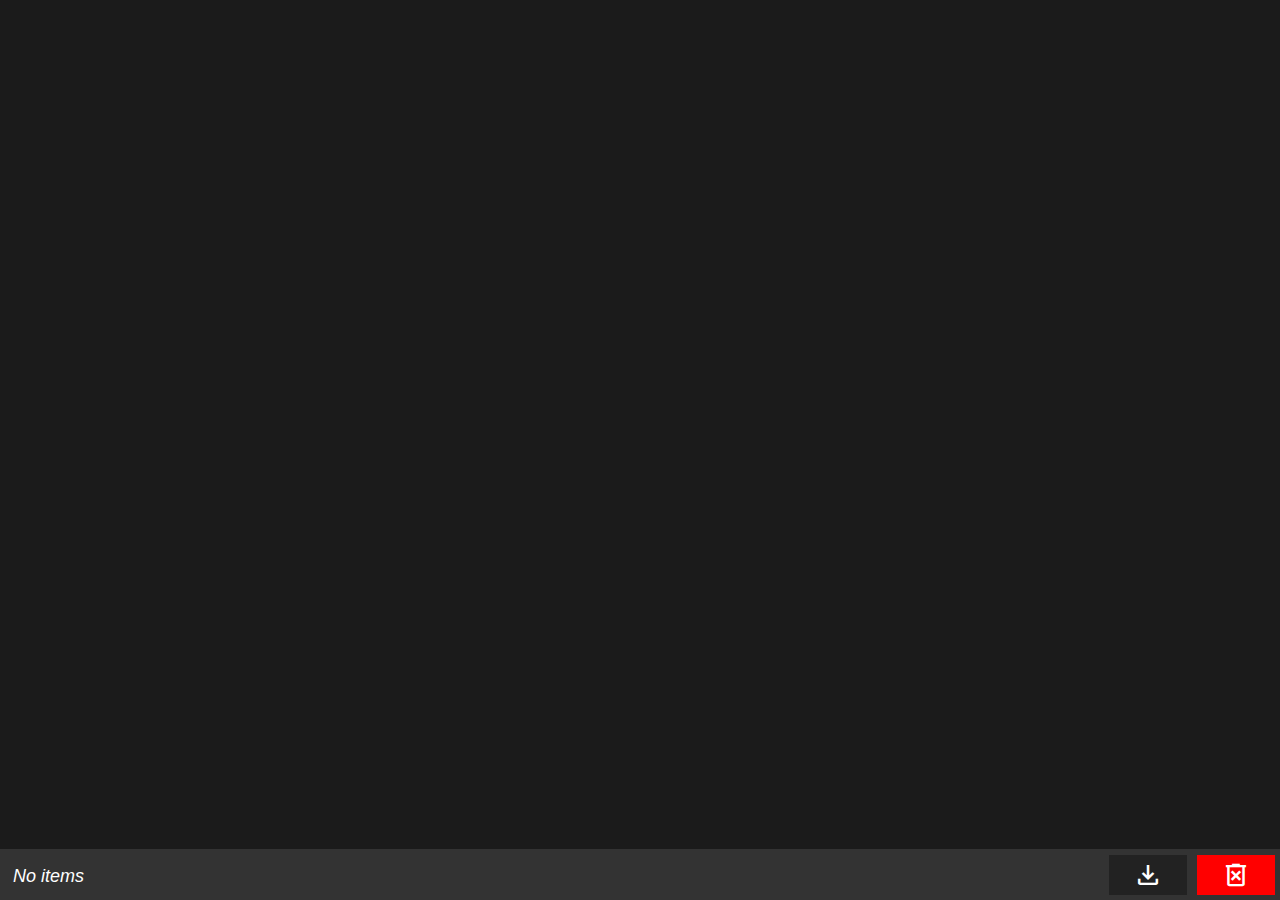
<file: index.html>
<!DOCTYPE html>
<html>
	<head>
		<meta name="viewport" content="width=device-width, initial-scale=1">
		<title>Get Tags</title>
		<link rel="stylesheet" type="text/css" href="css/index.css">
		<link rel="stylesheet" type="text/css" href="css/dialog.css">
		<link rel="stylesheet" type="text/css" href="css/card.css">
		<link rel="stylesheet" type="text/css" href="css/gallery.css">
		<link rel="stylesheet" type="text/css" href="css/jquery-ui.css">
		<link href="https://fonts.googleapis.com/css2?family=Material+Symbols+Outlined" rel="stylesheet" />		
	</head>
	<script src="src/jquery-3.6.0.min.js"></script>
	<script src="src/jquery-ui.js"></script>
	<script src="src/index/jszip.js"></script>
	<script src="src/index/FileSaver.js"></script>
	<script src="src/index/jszip-utils.js"></script>
	<script src="src/index/index-utils.js"></script>
	<script type="module" src="src/index/index.js"></script>
	<body>
		<div class="content" id="content"></div>
		<div class="download-progress"></div>				
		<div class="toolbar">
			<div class="page-info empty" id="page-info"></div>
			<span class="material-symbols-outlined toolbar-button" id="toolbar-clear">delete_forever</span>
			<span class="material-symbols-outlined toolbar-button" id="toolbar-download">download</span>			
			<span class="download-info"></span>
		</div>
		<div id="index-dialog"></div>
	</body>
</html>
</file>
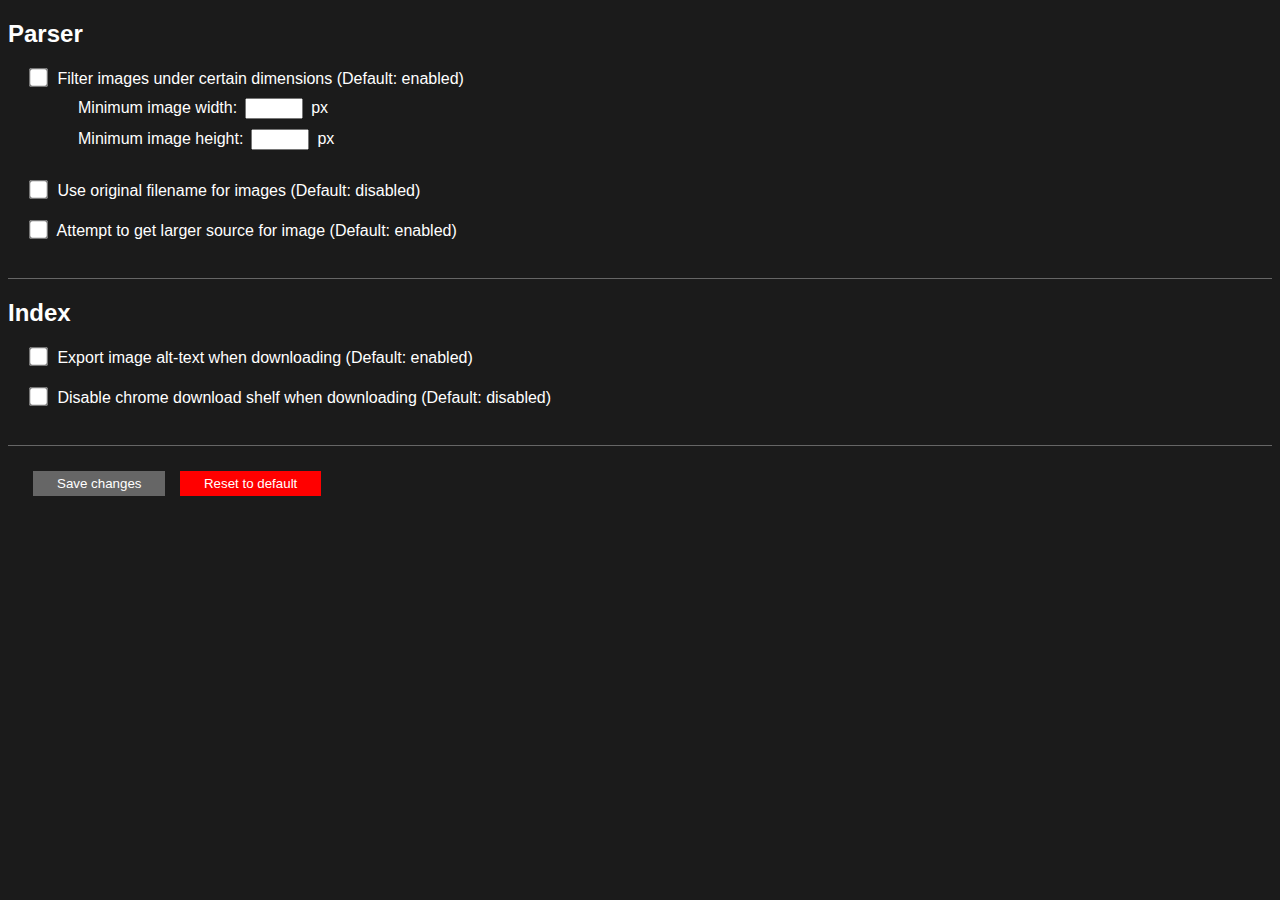
<file: options.html>
<!DOCTYPE html>
<html>
	<head>
		<meta name="viewport" content="width=device-width, initial-scale=1">
		<title>Get Tags - Options</title>
		<link rel="stylesheet" type="text/css" href="css/options.css">
	</head>
	<script src="src/jquery-3.6.0.min.js"></script>
	<script type="module" src="src/options.js"></script>
	<body>
		<div><h2>Parser</h2></div>
		<div style="padding-bottom: 20px; padding-left: 20px;">
			<span><input type="checkbox" id="options-filter">
				Filter images under certain dimensions (Default: enabled)
			</span>
			<div style="margin: 10px 50px">
				<span class="filter-disableable">
					Minimum image width:<input type="number" min="0" id="filter-width">px
				</span>
			</div>
			<div style="margin: 10px 50px">
				<span class="filter-disableable">
					Minimum image height:<input type="number" min="0" id="filter-height">px
				</span>
			</div>
		</div>
		<div style="padding-bottom: 20px; padding-left: 20px;">
			<span><input type="checkbox" id="options-filename">
				Use original filename for images (Default: disabled)
			</span>
		</div>		
		<div style="padding-bottom: 20px; padding-left: 20px;">
			<span><input type="checkbox" id="options-largesource">
				Attempt to get larger source for image (Default: enabled)
			</span>
		</div>		
		<br>
		<div style="border-top: solid #666 1px"><h2>Index</h2></div>
		<div style="padding-bottom: 20px; padding-left: 20px;">
			<span><input type="checkbox" id="options-alttext">
				Export image alt-text when downloading (Default: enabled)
			</span>
		</div>
		<div style="padding-bottom: 20px; padding-left: 20px;">
			<span><input type="checkbox" id="options-downloadshelf">
				Disable chrome download shelf when downloading (Default: disabled)
			</span>
		</div>		
		<br>
		<div style="padding: 20px 20px 0px;border-top: solid #666 1px;">
			<button id="options-save">Save changes</button>
			<button id="options-reset">Reset to default</button>
			<span id="save-status">Changes saved.</span>
			<span id="reset-confirm" style="display: none;">
				Reset all settings to default?
				<button id="confirm-yes">Confirm</button>
				<button id="confirm-cancel">Cancel</button>
			</span>
		</div>			
	</body>
</html>
</file>
<file: css/index.css>
.toolbar {
	background-color: #333;
	bottom: 0;
	left: 0;
	overflow: hidden;
	position: fixed;
	width: 100%;
	height: 50px;
	border-top: 1px solid #333;
	user-select: none;
}

.toolbar-button {
	background-color: #222;
	border: none;
	color: white;
	float: right;
	padding: 5px 24px;
	cursor:  pointer;
	margin: 5px;
}

.toolbar-button:hover {
	background-color: #444;
}

#toolbar-clear {
	background-color: red;
	font-size: 30px;
	float: right;
}

#toolbar-clear:hover {
	background-color: white;
	color: red;
}

#toolbar-download {
	border-right: none;
	font-size: 30px;
	float: right;	
}

.disabled {
	background-color: #444 !important;
	color: grey !important;
	cursor: default;
}

#select {
	float: left;
}

.page-info {
	font-size: 18px;
	display: inline-block;
	padding: 16px 13px;
	white-space: nowrap;
	width: 15%;
}

.empty {
	font-style: italic;
}

.empty::after {
	content: 'No items';
}

.download-info {
	display: inline-block;
	position: relative;
	top: 0px;
	font-style: italic;
	font-size: 16px;
	text-overflow: ellipsis;
	white-space: nowrap;
	overflow: hidden;
	width: 20%;
}

.download-progress {
	position: fixed;
	background-color: #fff;
	height: 5px;
	bottom: 50px;
	left: 0;
	width: 0%;
}

.zip-progress {
	width: 100%;
	bottom: 60px;
	position: fixed;
	display: none;
}

p {
	margin-bottom: 3px; 
	margin-top: 3px;
	cursor: default;
}

body {
    background-color: #1B1B1B;
    color: white;
    font-family: Meiryo,Hiragino Kaku Gothic Pro W3,Arial,Helvetica Neue,sans-serif;
}

body::-webkit-scrollbar {
	width: 6px;
}

body::-webkit-scrollbar-track {
	background: #1B1B1B;
}

body::-webkit-scrollbar-thumb {
	background-color: white;
}
</file>
<file: css/dialog.css>
.ui-widget {
	font-size: 1.3em !important;
	user-select: none;
}

.ui-corner-all {
	border-radius: 0px !important;
}

.ui-widget-header {
	border: none !important;
	background: none !important;
	color: #fff !important;
}

.ui-widget-overlay {
	background: #111 !important;
	opacity: .5 !important;
}

.ui-widget-content {
	border:  none !important;
	background: #333 !important;
	color: #fff !important;
}

.ui-button {
	border: none !important;
	background-color: #222 !important;
	color: white !important;
}

.index-dialog-clear {
	background-color: red !important;
}

.ui-button:hover {
	background-color: #444 !important;
}

.no-close .ui-dialog-titlebar-close {
  display: none;
}
</file>
<file: css/card.css>
.cardcontainer {
	background-color: #1B1B1B;
	display: inline-block;
	/*float: left;*/
	min-height: 180px;
	min-width: 150px;
	text-align: center;
	vertical-align: middle;
	margin-bottom: 50px;
}

.card {
	box-shadow: 0 4px 8px 0 rgba(0,0,0,0.2);
	display: inline-block;
	margin:  10px;
	min-width: 150px;
	position: relative;
	text-align: center;
	transition: 0.3s;
	vertical-align: middle;
}

.card-media {
	display: inline-block;
	margin-left: auto;
	margin-right: auto;
	padding: 10px;
	position: relative;
	cursor: pointer;
}

#card-state {
	float: right;
	font-weight: bold;
	cursor: default;
}

.card-state-1 {
	color: #ff6200;
}

.card-state-2 {
	color: #802bff;
}

#selected {
	border: 5px solid white;
}

#hover:hover .overlay {
	visibility: visible;
	opacity: 1;
}

.select-layer {
	display: none;
	position: absolute;
	top: 0;
	left: 0;
	height: 100%;
	width: 100%;
	cursor: pointer;
	pointer-events: auto !important;
}


.container {
	bottom: 0;
	display: block;
	height: 15px;
	padding: 0px 8px;
	padding-bottom: 8px;
	position: relative;
	text-align: left;
/*	text-overflow: ellipsis;
	white-space: nowrap;
	overflow: hidden;*/
}

*[id^="filename-el-"] {
	text-overflow: ellipsis;
	white-space: nowrap;
	overflow: hidden;		
}

.media-container {
	position: relative;
}

.media-progress {
	height: 5px;
	width: 0%;
	background-color: white;
}

.overlay {
	visibility: hidden;
	opacity: 0;
	transition: visibility 0s, opacity 0.5s linear;
	position: absolute;
    top:0px;
    left:0px;
    right:0px;
    background-image: linear-gradient(to bottom,
    rgba(0, 0, 0, 1), rgba(0, 0, 0, 0));
    z-index:9999;
    color:white;
    transition: 0.3s;
}

.overlay-button {
	display: inline-block;
	line-height: 50px;
	font-size: 20px;
	padding-left: 20px;
	padding-right: 20px;
	cursor: pointer;
}

.overlay-button:hover {
	text-shadow: 0px 0px 5px #fff;
}

*[id^="overlay-remove-"]:after {
	content: "\2716";
}

#overlay-open:after {
	content: "\2924";
}
</file>
<file: css/gallery.css>
.gallery-container {
	height: 100%;
	width: 100%;
	position: fixed;
	top: 0px;
	left: 0px;
	background-color: #1b1b1b;
	user-select: none;
}

.gallery-media {
	position: absolute;
	top: 50%;
	left: 50%;
	transform: translate(-50%, -50%);
}

.gallery-media-progress {
	height: 5px;
	width: 0%;
	background-color: white;
}

.gt-info-filename {
	user-select: text !important;
}

.hidden {
	display: none !important;
}

.gallery-toolbar {
	left: 0;
	top:  0;
	position: absolute;
	width: 100%;
	height: 50px;
	background-color: rgba(0, 0, 0, 0.45);
	text-align: center;
}

.gt-counter {
	display: inline-block;
	font-size: 16px;
	float: left;
	padding-left: 20px;
	padding-top: 15px;
	vertical-align: middle;
}

.gt-info {
	display: inline-block;
}

.gt-info p {
	margin: 5px 0 0;
}

.gt-info h3 {
	margin-bottom: 0;
	margin-top: 10px;
}

a:-webkit-any-link {
	color: inherit;
}

.gt-icon {
	float: right;
	cursor: pointer;
	padding: 10px 0;
	text-align: center;
	width: 50px;
	color: #ccc;
	font-size: 30px !important;
}

.gt-icon:hover {
	color: #fff;
}

.gp-open {
	position: fixed;
	font-size: 20px;
	cursor: pointer;
	background-color: #111;
	color: white;
	padding: 10px 15px;
	border: none;
	top: 10%;
	right: 0;
}

.gp-open:hover {
	background-color: #444;
}

.gallery-panel {
	height: 500px;
	width: 0;
	position: fixed;
	z-index: 1;
	top: 10%;
	right: 0;
	background-color: #111; 
	overflow-x: hidden;
	padding-top: 40px;
	transition: 0.5s;
}

.panel-open {
	width: 500px;
}

.gp-close {
	position: absolute;
	top: 0;
	left: 0;
	font-size: 36px;
	margin-left: 10px;
	background-color: #111;
	color: #ccc;
	cursor: pointer;
	border: none;
}

.gp-close:hover {
	color: #fff;
}

.gp-source {
	position: relative;
	left: 0;
	width: 100%;
	padding: 10px 20px;
}

.gp-filename {
	position: relative;
	left: 0;
	width: 100%;
	padding: 10px 20px;
}

.gp-tags {
	position: relative;
	left: 0;
	width: 100%;
	padding: 10px 20px;
	height: 40%;
}

.gp-save {
	padding: 20px 20px;
	margin-top: 20px;
}

.gallery-panel label {
	font-size: 16px;
	font-style: italic;
	color: #ccc;
	margin-bottom: 5px;
	display: block;
}

.gallery-panel input {
	border: none;
	font-size: 16px;
	background-color: #ccc;
	font-family: monospace;
}

.gallery-panel textarea {
	border: none;
	font-size: 16px;
	resize: none;
	width: 90%;
	height: 100%;
	background-color: #ccc;
	box-sizing: border-box;
}

.gp-save button {
	position: absolute;
	font-size: 36px;
	padding: 20px;
	background-color: #252;
	color: #ccc;
	cursor: pointer;
	border: none;
	width: 90%;
}

.gp-save button:hover {
	color: #fff;
}

.gp-save button:active {
	background-color: #262;
}
</file>
<file: css/options.css>
input[type=checkbox] {
	transform: scale(1.5); 
	margin-right: 8px;
	cursor: pointer;
}

input[type=number] {
	margin-right: 8px;
	margin-left: 8px;
	width: 50px;
}

#confirm-cancel,
#options-save {
	background-color: #666;
	border: none;
	color: white;
	padding: 5px 24px;
	cursor:  pointer;
	margin: 5px;
}

#confirm-yes,
#options-reset {
	background-color: red;
	border: none;
	color: white;
	padding: 5px 24px;
	cursor:  pointer;
	margin: 5px;
}

#confirm-cancel:hover,
#options-save:hover {
	background-color: #333;
}

#confirm-yes:hover,
#options-reset:hover {
	background-color: white;
	color: red;
}

#save-status {
	display: none;
	padding: 10px;
	background: green;
}

.disabled {
	color: grey;
	font-style: italic;
}

.disabled input {
	background-color: grey;
	cursor: default;
}

body {
    background-color: #1B1B1B;
    color: white;
    font-family: Meiryo,Hiragino Kaku Gothic Pro W3,Arial,Helvetica Neue,sans-serif;
    font-size: 100%;
    user-select: none;
}

body::-webkit-scrollbar {
	width: 6px;
}

body::-webkit-scrollbar-track {
	background: #1B1B1B;
}

body::-webkit-scrollbar-thumb {
	background-color: white;
}
</file>
